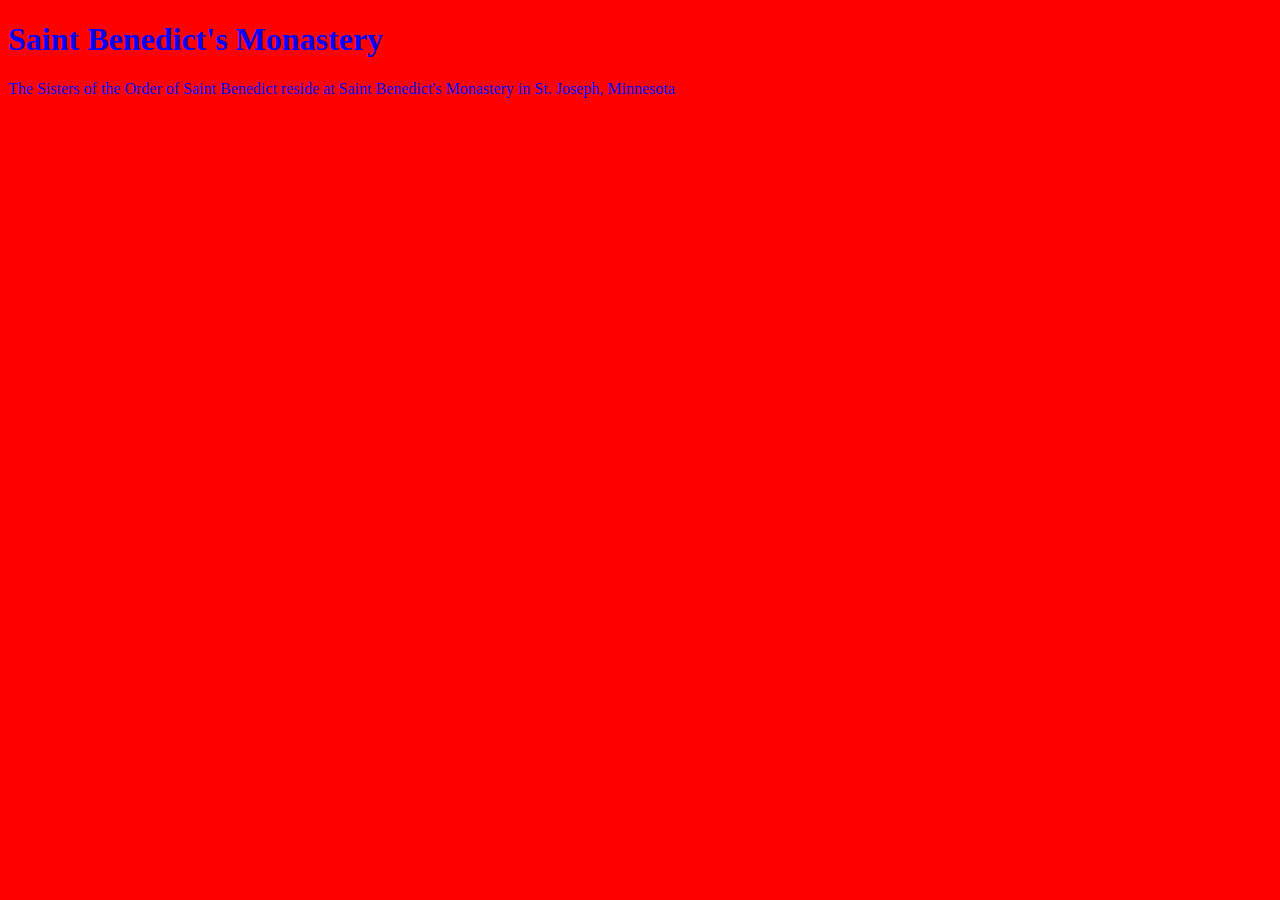
<file: unit_1/index.html>
<!DOCTYPE html>
<html>
<head>
	<link rel="stylesheet" type="text/css" href="css/style.css">
	<title>SBM</title>
</head>
<body>
	<h1>Saint Benedict's Monastery</h1>
	<p>The Sisters of the Order of Saint Benedict reside at Saint Benedict's Monastery in St. Joseph, Minnesota</p>
</body>
</html>
</file>
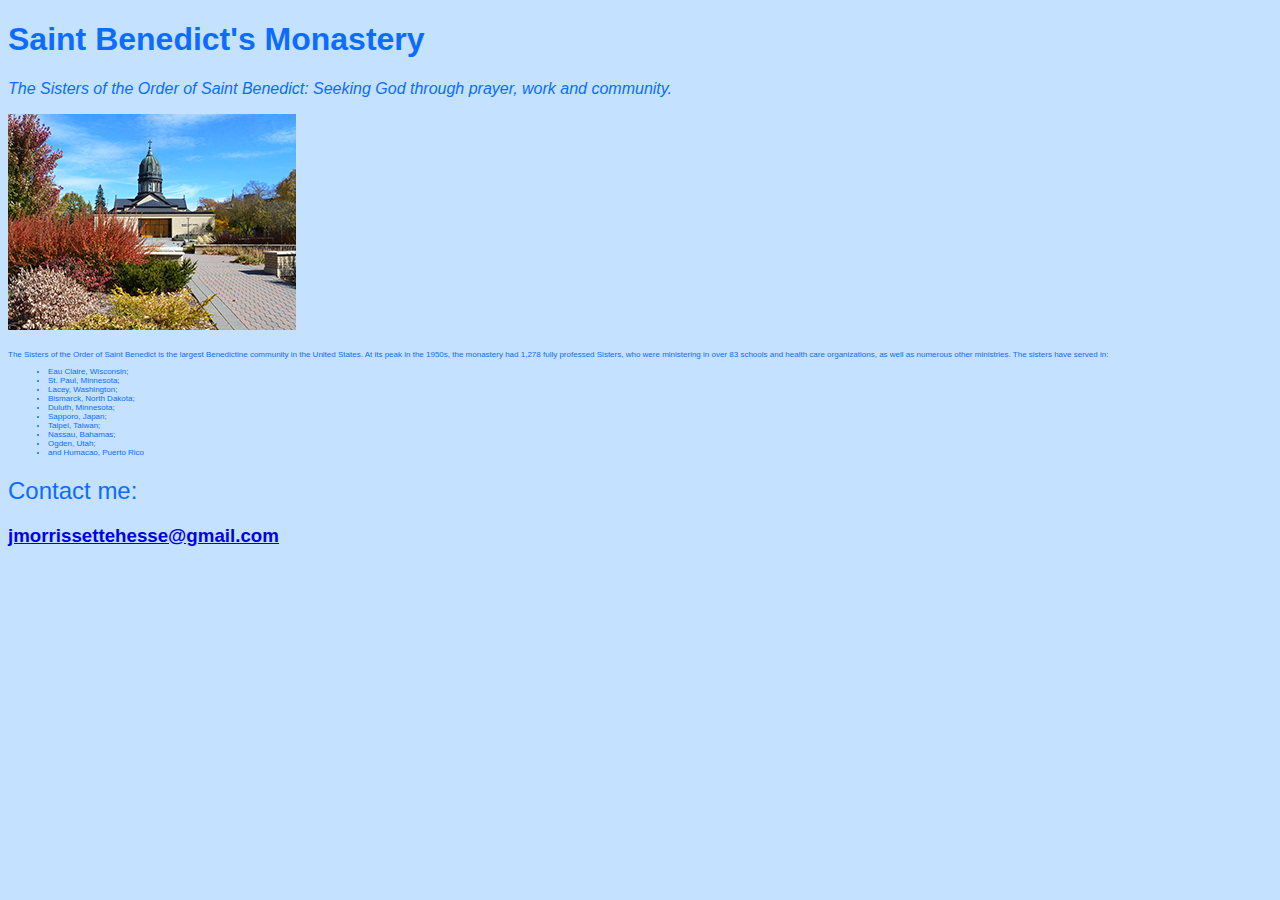
<file: unit_3/index.html>
<!DOCTYPE html>
<html>
<head>
	<link rel="stylesheet" type="text/css" href="css/style.css">
	<title>SBM</title>
</head>
<body>
	<h1>Saint Benedict's Monastery</h1>
	<p id=#"slogan">The Sisters of the Order of Saint Benedict: Seeking God through prayer, work and community.</p>
	<img src="images/dome.jpg" alt "Picture of Sacred Heart Chapel dome" title="Dome Sacred Heart Chapel"></img scr></p>
	
	<p>
		<h2 id="smallerfont">The Sisters of the Order of Saint Benedict is the largest Benedictine community in the United States. At its peak in the 1950s, the monastery had 1,278 fully professed Sisters, who were ministering in over 83 schools and health care organizations, as well as numerous other ministries. The sisters have served in:
		<ul>
		<li>Eau Claire, Wisconsin;</li>
		<li>St. Paul, Minnesota;</li>
		<li>Lacey, Washington;</li>
		<li>Bismarck, North Dakota;</li>
		<li>Duluth, Minnesota;</li>
		<li>Sapporo, Japan;</li>
		<li>Taipei, Taiwan;</li>
		<li>Nassau, Bahamas;</li>
		<li>Ogden, Utah;</li>
		<li>and Humacao, Puerto Rico</li></ul></h2></p>
	
	<p>
		<h2>Contact me:</h2>
		<h3><a href="mailto:jmorrissettehesse@gmail.com">jmorrissettehesse@gmail.com</a></h3></p>
</body>
</html>
</file>
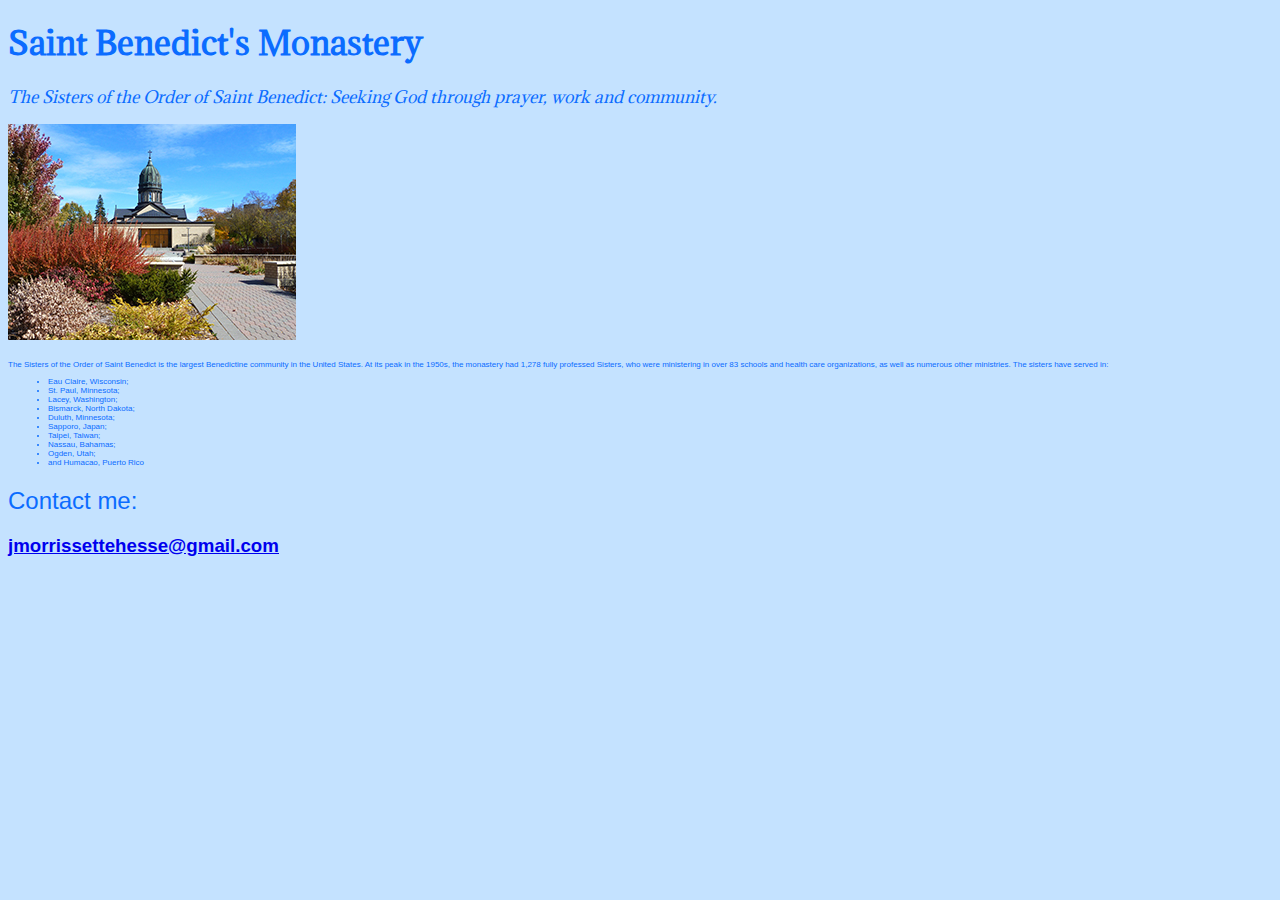
<file: unit_4/index.html>
<!DOCTYPE html>
<html>
<head>
	<link rel="stylesheet" type="text/css" href="css/style.css">
	<title>SBM</title>
</head>
<body>
	<h1>Saint Benedict's Monastery</h1>
	<p id=#"slogan">The Sisters of the Order of Saint Benedict: Seeking God through prayer, work and community.</p>
	<img src="images/dome.jpg" alt "Picture of Sacred Heart Chapel dome" title="Dome Sacred Heart Chapel"></img scr></p>
	
	<p>
		<h2 id="smallerfont">The Sisters of the Order of Saint Benedict is the largest Benedictine community in the United States. At its peak in the 1950s, the monastery had 1,278 fully professed Sisters, who were ministering in over 83 schools and health care organizations, as well as numerous other ministries. The sisters have served in:
		<ul>
		<li>Eau Claire, Wisconsin;</li>
		<li>St. Paul, Minnesota;</li>
		<li>Lacey, Washington;</li>
		<li>Bismarck, North Dakota;</li>
		<li>Duluth, Minnesota;</li>
		<li>Sapporo, Japan;</li>
		<li>Taipei, Taiwan;</li>
		<li>Nassau, Bahamas;</li>
		<li>Ogden, Utah;</li>
		<li>and Humacao, Puerto Rico</li></ul></h2></p>
	
	<p>
		<h2>Contact me:</h2>
		<h3><a href="mailto:jmorrissettehesse@gmail.com">jmorrissettehesse@gmail.com</a></h3></p>
</body>
</html>
</file>
<file: unit_1/css/style.css>
body{
	background-color: red;
}
h1, p {
	color: blue;
}
</file>
<file: unit_3/css/style.css>
body {
background-color: #C4E2FF;
}
h1 {
	font-family: "Verdana", sans-serif;
	font-weight: bold;
	color: #0B6CFF
}
p {
	font-family: "Verdana", sans-serif;
	font-style: italic;
	font-weight: normal;
	color: #0B6CFF
}
h2 {
		font-family: "Verdana", sans-serif;
		font-weight: normal;
		color: #0B6CFF
}
	h3 {
	font-family: "Verdana", sans-serif;
	font-weight: bold;
	text-decoration: underline;

	}

	#smallerfont{
font-size: 6pt;
	}
</file>
<file: unit_4/css/style.css>
@import url(https://fonts.googleapis.com/css?family=Adamina);

body {
background-color: #C4E2FF;
}
h1 {
	font-family: 'Adamina', serif;
	font-weight: bold;
	color: #0B6CFF;
}
p {
	font-family: 'Adamina', serif;
	font-style: italic;
	font-weight: normal;
	color: #0B6CFF;
}
h2 {
		font-family: "Verdana", sans-serif;
		font-weight: normal;
		color: #0B6CFF;
}
	h3 {
	font-family: "Verdana", sans-serif;
	font-weight: bold;
	text-decoration: underline;

	}

	#smallerfont{
font-size: 6pt;
	}
</file>
